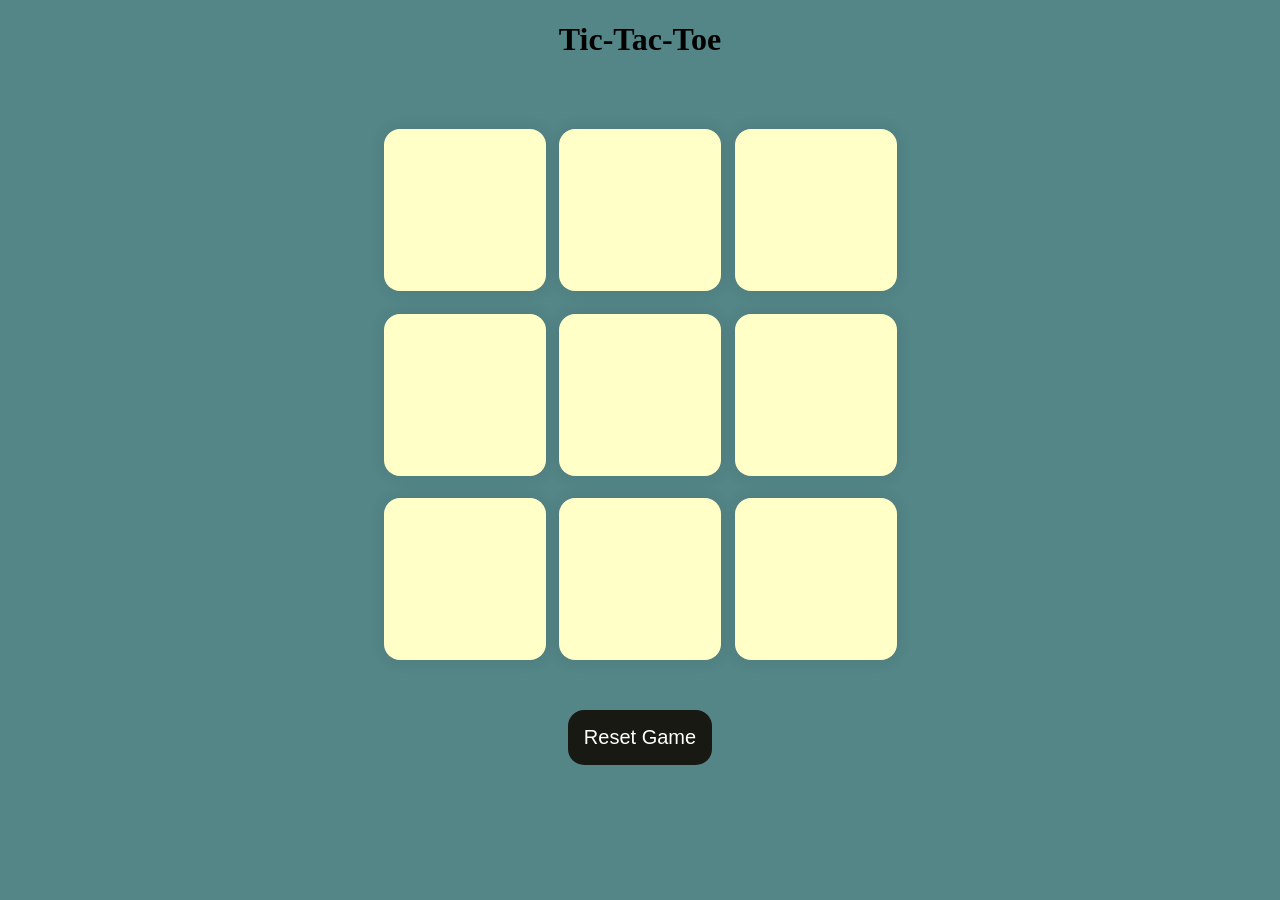
<file: index.html>
<!DOCTYPE html>
<html lang="en">
<head>
    <meta charset="UTF-8">
    <meta name="viewport" content="width=device-width, initial-scale=1.0">
    <title>TIC-TAC-TOE</title>
   <link rel="stylesheet" href="one.css">
</head>

<body>
    <div class="msg-container hide">
        <p id="msg">Winner</p>
        
  
    
        <button id="newbtn">New Game</button>
  </div>
    
    <main>
    
    <h1>Tic-Tac-Toe</h1>  
<div class="container">
<div class="game">
    
    <button class="box"> </button>
    <button class="box"></button>
    <button class="box"> </button>
    <button class="box"> </button>
    <button class="box"> </button>
    <button class="box"> </button>
    <button class="box"> </button>
    <button class="box"> </button>
    <button class="box"> </button>
</div>


</div>
 <button id="reset"> Reset Game</button>
</main>
<script src="first.js"></script>
</body>
</html>
</file>
<file: one.css>
body{
 background-color: #548687;
 text-align: center;

}
.container{
    height: 70vh;
    display: flex;
    
    justify-content: center;
    align-items: center;
}
.game{
    height: 60vmin;
    width: 60vmin ;
    display: flex;
    flex-wrap:wrap;
    justify-content: center;
    align-items: center;
    gap:1.5vmin
}
.box{
    height: 18vmin;
    width:18vmin;
    border-radius: 1rem;
    border:none;
    box-shadow: 0 0 1rem rgba(0, 0, 0,0.1);
    font-size: 8vmin;
    color: #b0413e;
    background-color: #ffffc7;
}
#reset{
    padding: 1rem;
    font-size: 1.25rem;
    background-color: #191913;
    border:none;
    border-radius: 1rem;
    color:white;
}
#msg{
color: whitesmoke;
font-size: 6vmin;
font-family: Arial;
}
#newbtn{
    padding: 1rem;
    font-size: 1.25rem;
    background-color: #191913;
    border:none;
    border-radius: 1rem;
    color:white;
}
.msg-container{
height: 80vmin;
display: flex;
flex-wrap: wrap;
justify-content: center;
align-items: center;
flex-direction: column;
gap:4rem;

}
.hide{
    display: none;
}
</file>
